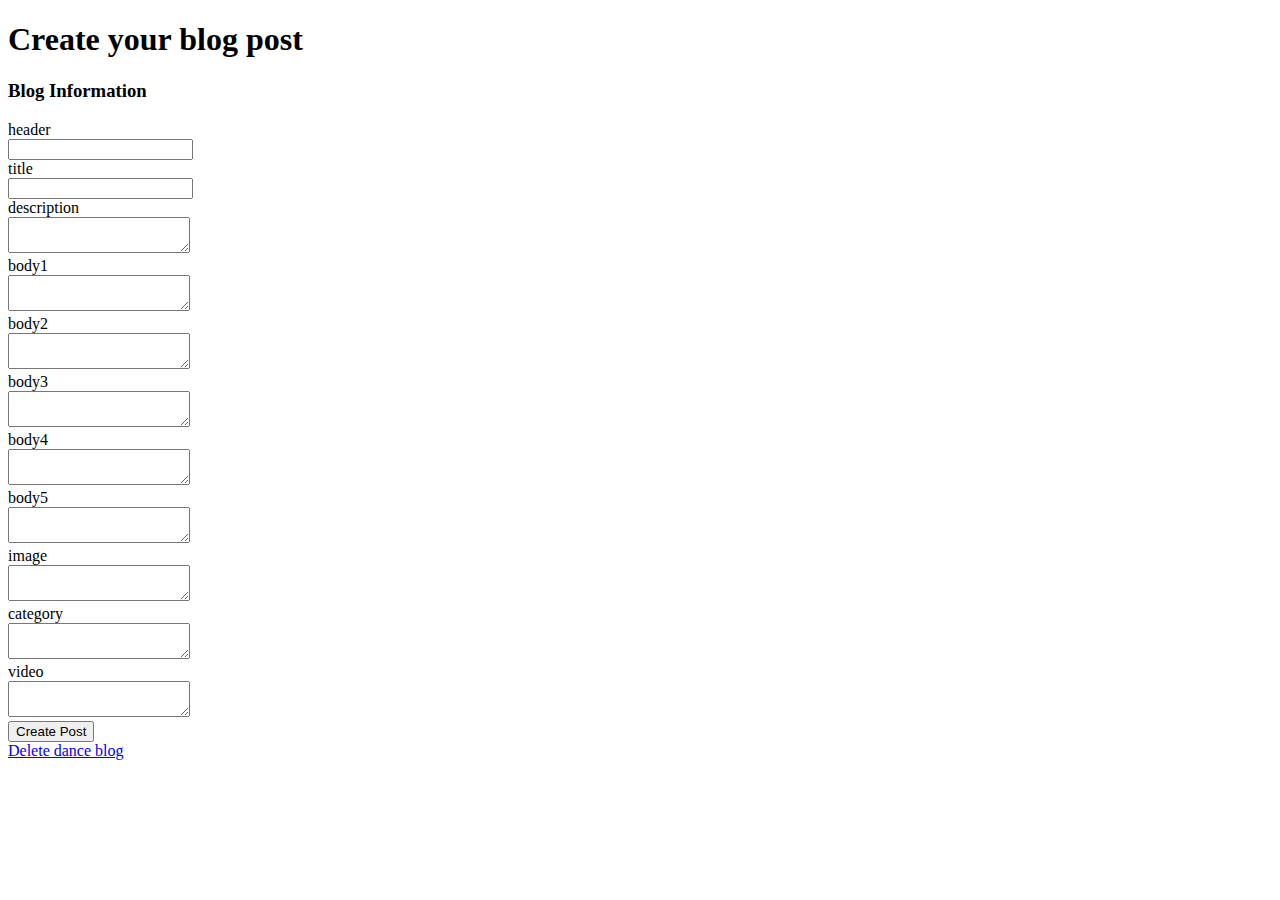
<file: createDance.html>
<!DOCTYPE html>
<html lang="en">
  <head>
    <meta charset="UTF-8" />
    <meta name="viewport" content="width=device-width, initial-scale=1.0" />
    <title>Document</title>
  </head>
  <body>
    <h1>Create your blog post</h1>
    <form
      id="create-form"
      onsubmit="event.preventDefault(); createDancePost() "
      action="https://infinite-sierra-94687.herokuapp.com/add-data/"
      method="POST"
    >
      <h3>Blog Information</h3>
      header<br />
      <input type="text" name="header" /><br />

      title<br />
      <input type="text" name="title" /><br />

      description<br />
      <textarea name="description"></textarea><br />

      body1<br />
      <textarea name="body1"></textarea><br />

      body2<br />
      <textarea name="body2"></textarea><br />

      body3<br />
      <textarea name="body3"></textarea><br />

      body4<br />
      <textarea name="body4"></textarea><br />

      body5<br />
      <textarea name="body5"></textarea><br />

      image<br />
      <textarea name="image"></textarea><br />

      category<br />
      <textarea name="category"></textarea><br />

      video<br />
      <textarea name="video"></textarea><br />
      <button type="submit">Create Post</button>
    </form>
    <div id="show-data"></div>
    <a href="delete.html">Delete dance blog</a>

    <script src="./assets/scripts/createDance.js"></script>
  </body>
</html>
</file>
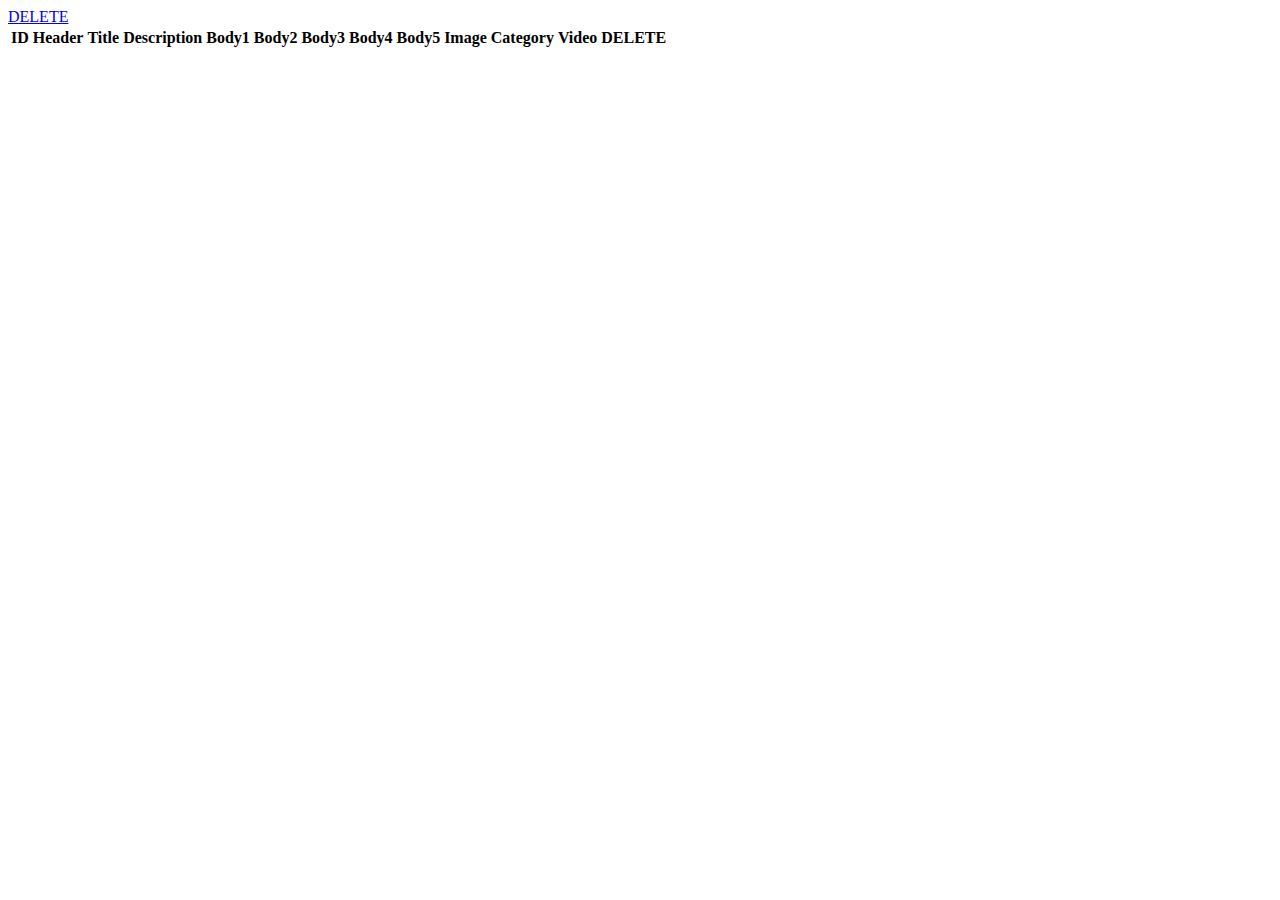
<file: delete.html>
<!DOCTYPE html>
<html lang="en">
  <head>
    <meta charset="UTF-8" />
    <meta name="viewport" content="width=device-width, initial-scale=1.0" />
    <title>show/delete</title>
  </head>
  <body>
    <table id="data-items">
      <tr>
        <th>ID</th>
        <th>Header</th>
        <th>Title</th>
        <th>Description</th>
        <th>Body1</th>
        <th>Body2</th>
        <th>Body3</th>
        <th>Body4</th>
        <th>Body5</th>
        <th>Image</th>
        <th>Category</th>
        <th>Video</th>

        <th>DELETE</th>
      </tr>
      <tr>
        <a href="http://127.0.0.1:5000/show-data/">DELETE</a>
      </tr>
    </table>
    <script src="./assets/scripts/delete.js"></script>
  </body>
</html>
</file>
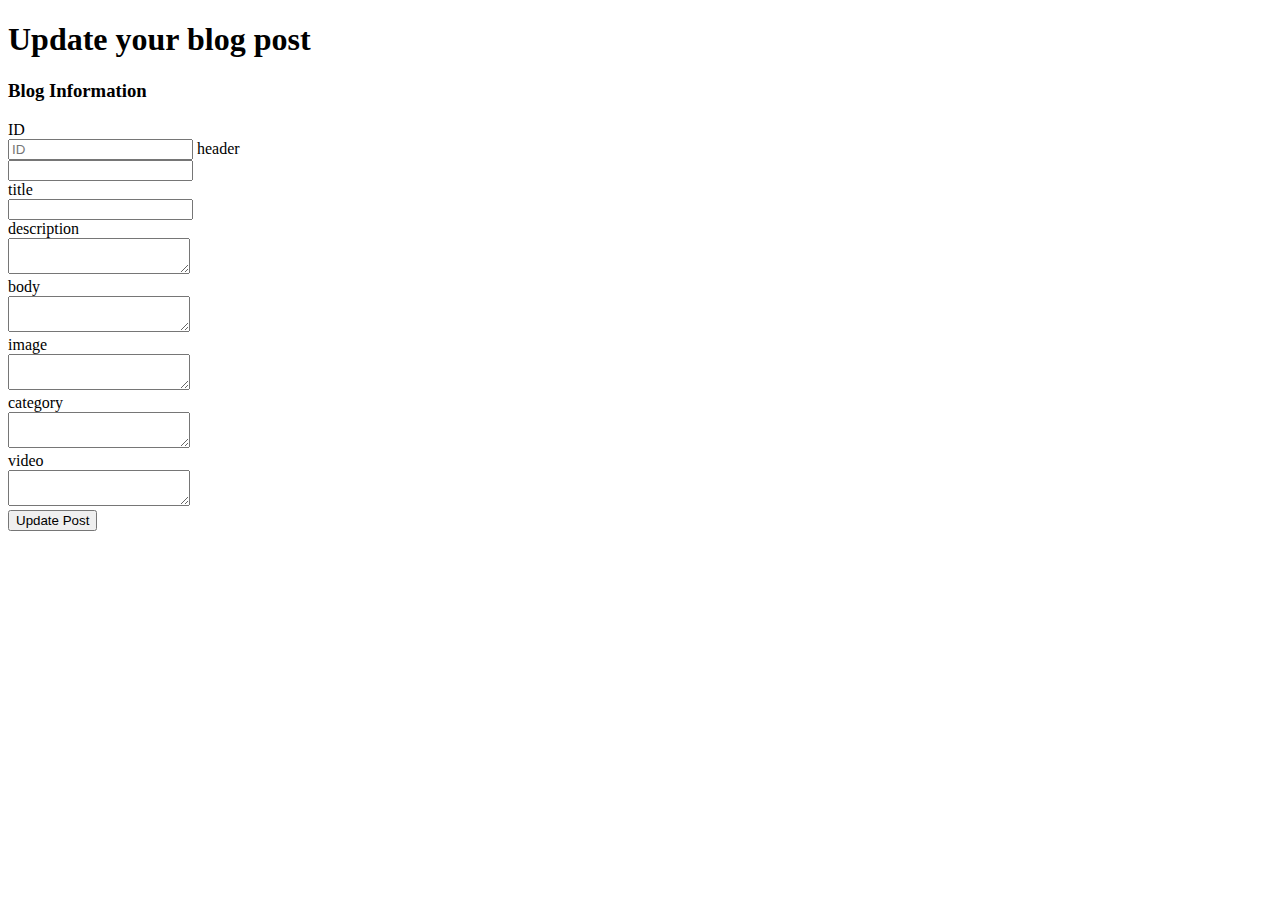
<file: updateBlog.html>
<!DOCTYPE html>
<html lang="en">
  <head>
    <meta charset="UTF-8" />
    <meta name="viewport" content="width=device-width, initial-scale=1.0" />
    <title>Document</title>
  </head>
  <body>
    <h1>Update your blog post</h1>
    <form id="update-form" onsubmit="event.preventDefault(); updateDancePost()">
      <h3>Blog Information</h3>
        ID</br>
      <input type="text" name="id" placeholder="ID" required />
      
      header</br>
      <input type="text" name="header" /><br />

      title<br />
      <input type="text" name="title" /><br />

      description<br />
      <textarea name="description"></textarea><br />

      body<br />
      <textarea name="body"></textarea><br />

      image<br />
      <textarea name="image"></textarea><br />

      category<br />
      <textarea name="category"></textarea><br />

      video<br />
      <textarea name="video"></textarea><br />
      <button type="submit">Update Post</button>
    </form>

    <script src="./assets/scripts/updateDance.js"></script>
  </body>
</html>
</file>
